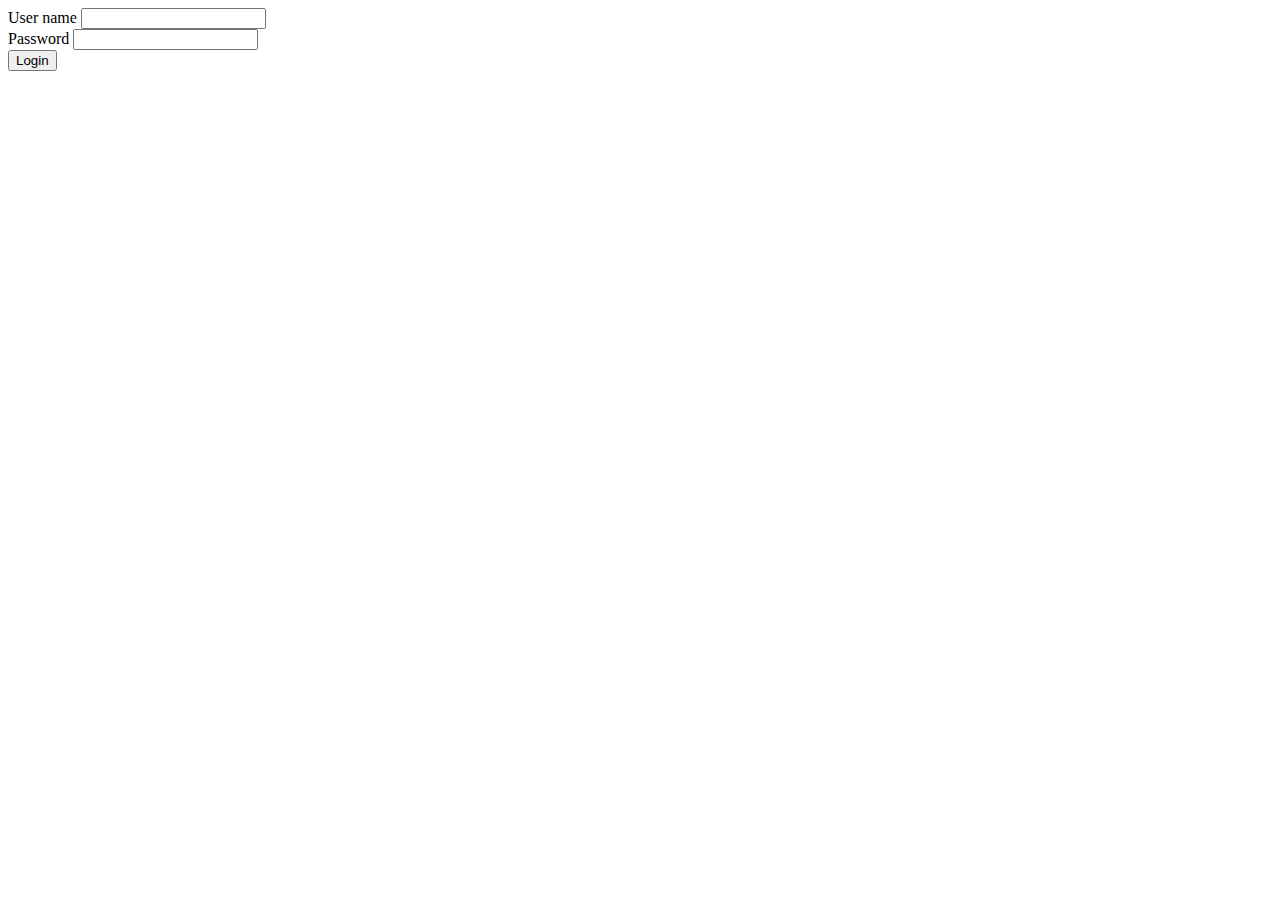
<file: easylogin/src/main/resources/templates/index.html>
<!DOCTYPE html>
<html xmlns:th="http://www.thymeleaf.org">
	<head>
		<meta charset="UTF-8"/>
		<title>inset title here</title>
	</head>
	<body>
		
		<form name="loginform" action="/login">
			<div>
				<span>User name</span>
				<input type="text" name="userName"/>
			</div>
			<div>
				<span>Password</span>
				<input type="password" name="password"/>
			</div>
			<button type="submit">Login</button>
		</form>
	
	</body>
</html>
</file>
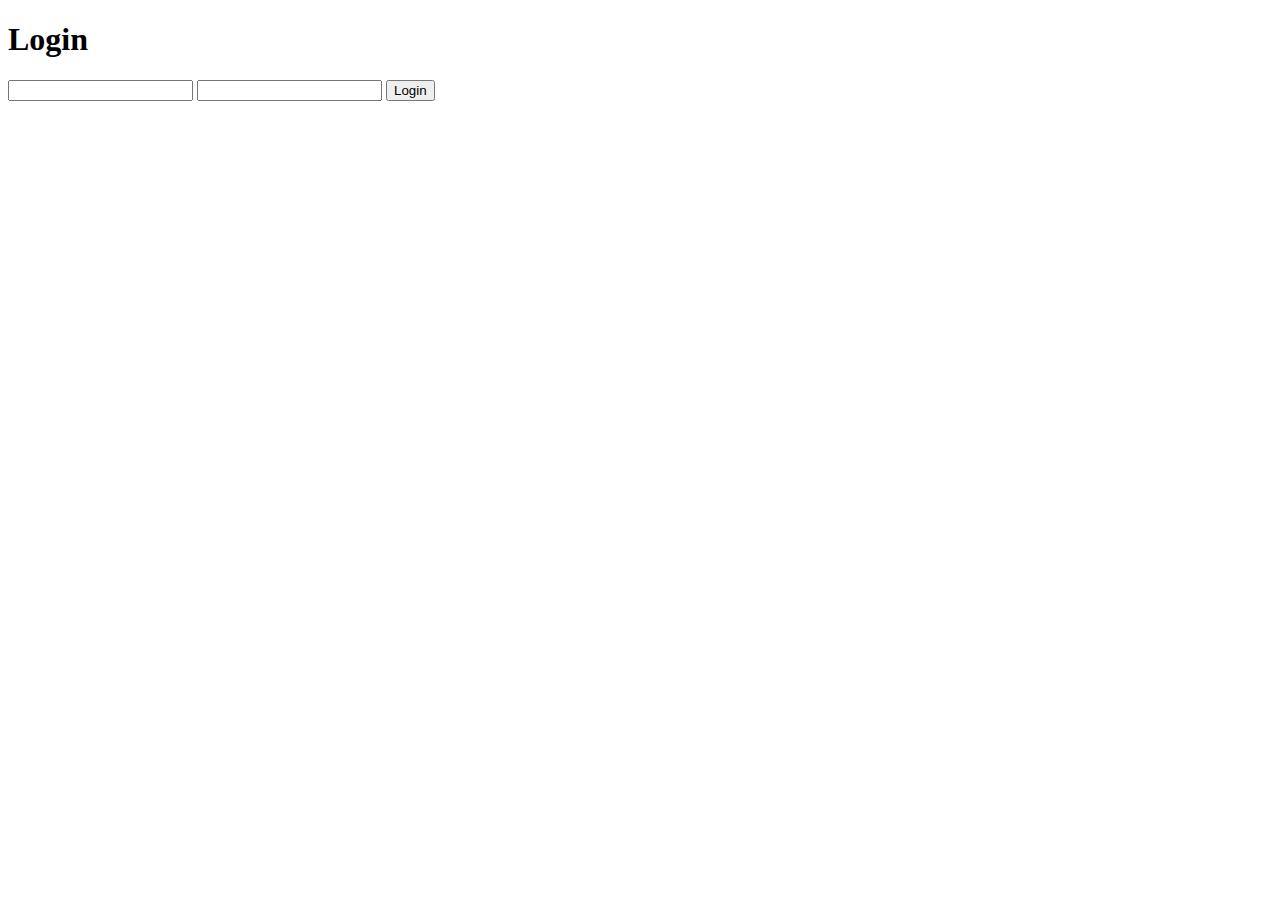
<file: study/src/main/resources/templates/index.html>
<!DOCTYPE html>
<html>
	<head>
		<meta charset="UTF-8"/>
		<title>Login</title>
	</head>
	<body>
		<h1>Login</h1>
		<form action="./login">
			<input type="text" name="userName"/>
			<input type="password" name="password"/>
			<button type="submit">Login</button>
		</form>
	
	</body>
</html>
</file>
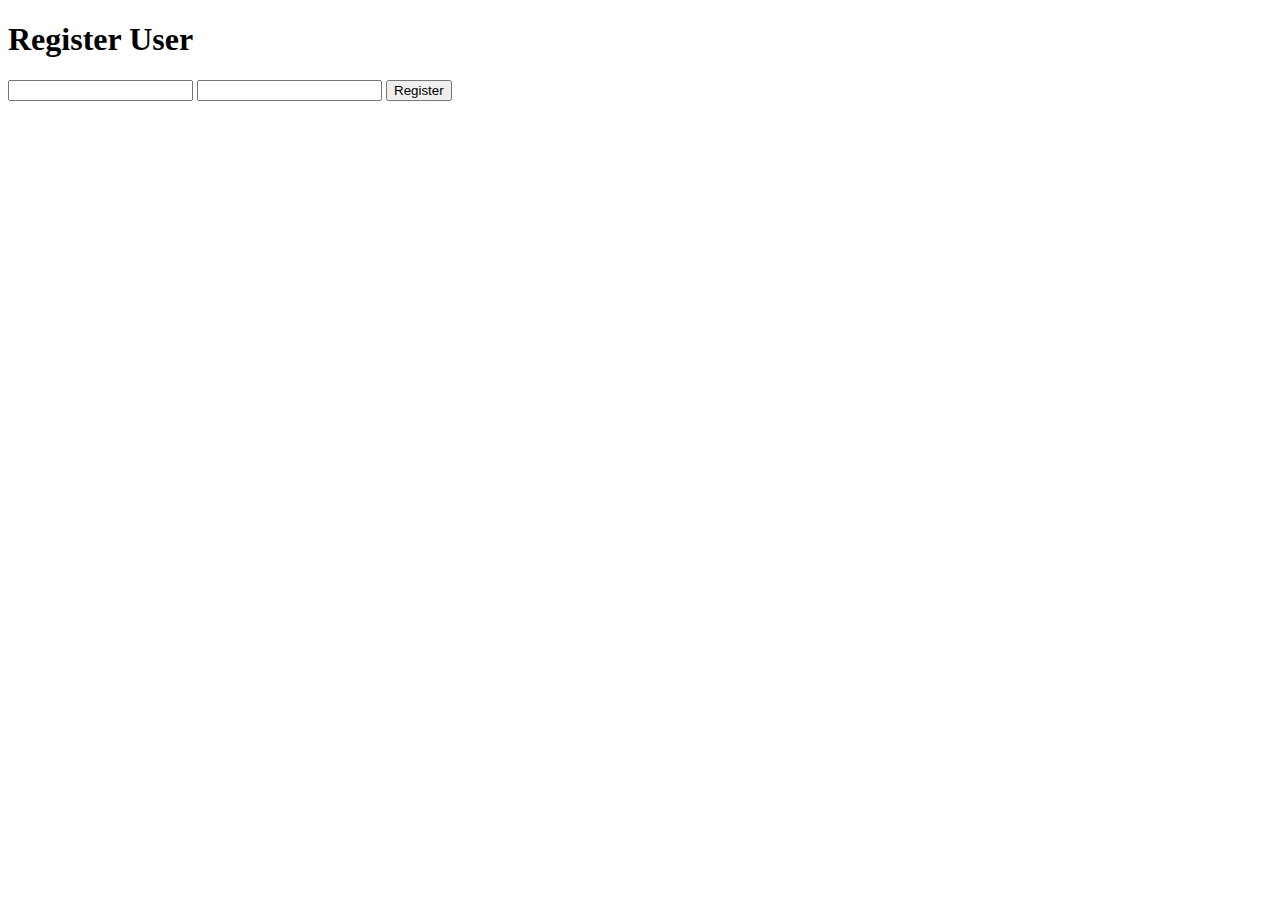
<file: study/src/main/resources/templates/userindex.html>
<!DOCTYPE html>
<html>
	<head>
		<meta charset="UTF-8"/>
		<title>Register User</title>
	</head>
	<body>
		
		<h1>Register User</h1>
	<form action="./register.html" method="post">
		<input type="text" name="userName"/>
		<input type="password" name="password"/>
		<button type="submit">Register</button>
	</form>
	
	</body>
</html>
</file>
